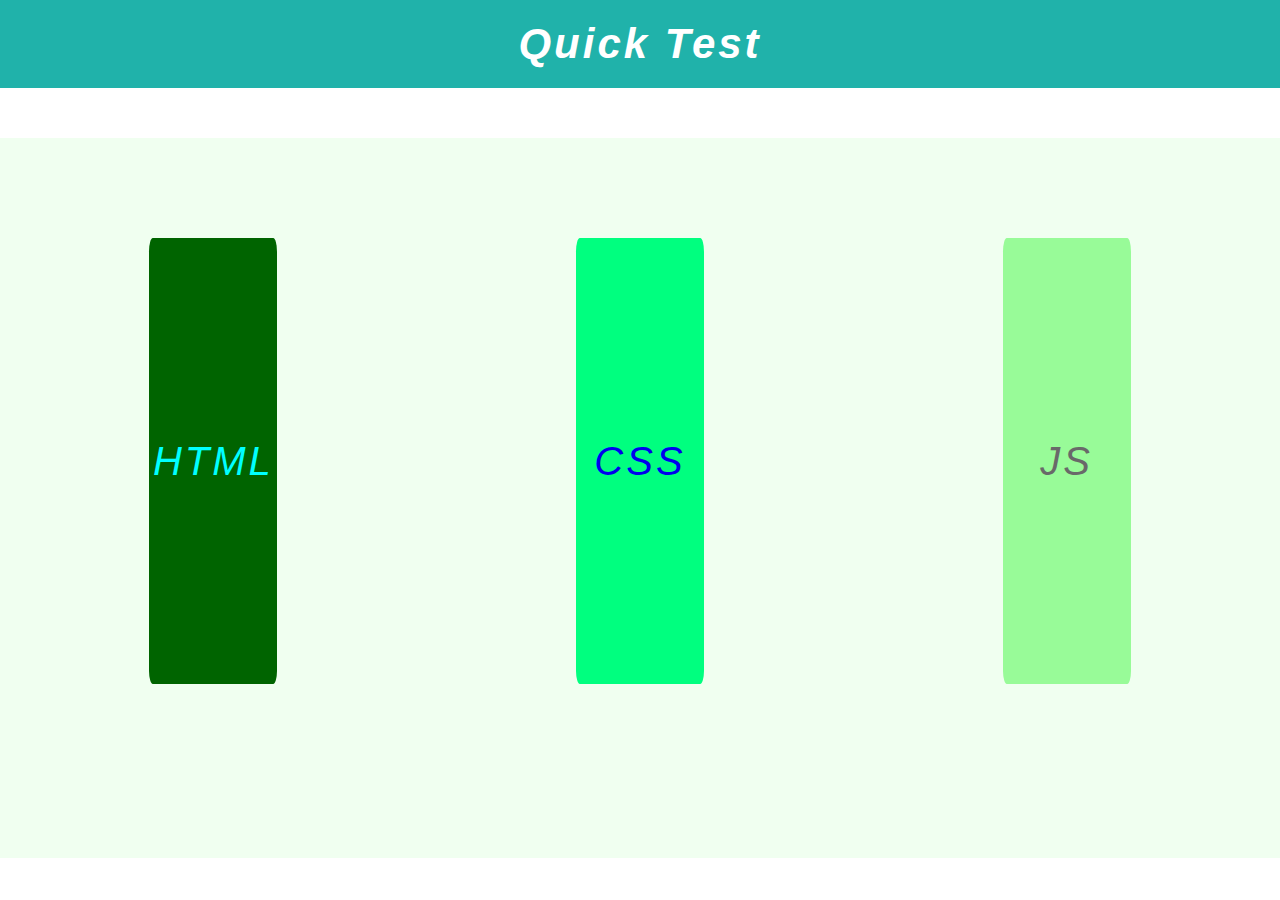
<file: index.html>
<!DOCTYPE html>
<html lang="en">
<head>
    <meta charset="UTF-8">
    <meta http-equiv="X-UA-Compatible" content="IE=edge">
    <meta name="viewport" content="width=device-width, initial-scale=1.0">
    <title>Quiz</title>
    <link rel="stylesheet" href="./css/indexStyle.css">
</head>
<body>
    
    <!-- head title -->
    <header class="header">
        <h1> quick test </h1>
    </header>

    <!-- second section -->

    <section class="section-content">
        <div class="content-container">
            <div><a href="./htmlTest.html">html</a></div>
            <div><a href="./cssTest.html">css</a></div>
            <div><a href="./jsTest.html">js</a></div>
        </div>
        
    </section>

</body>
</html>
</file>
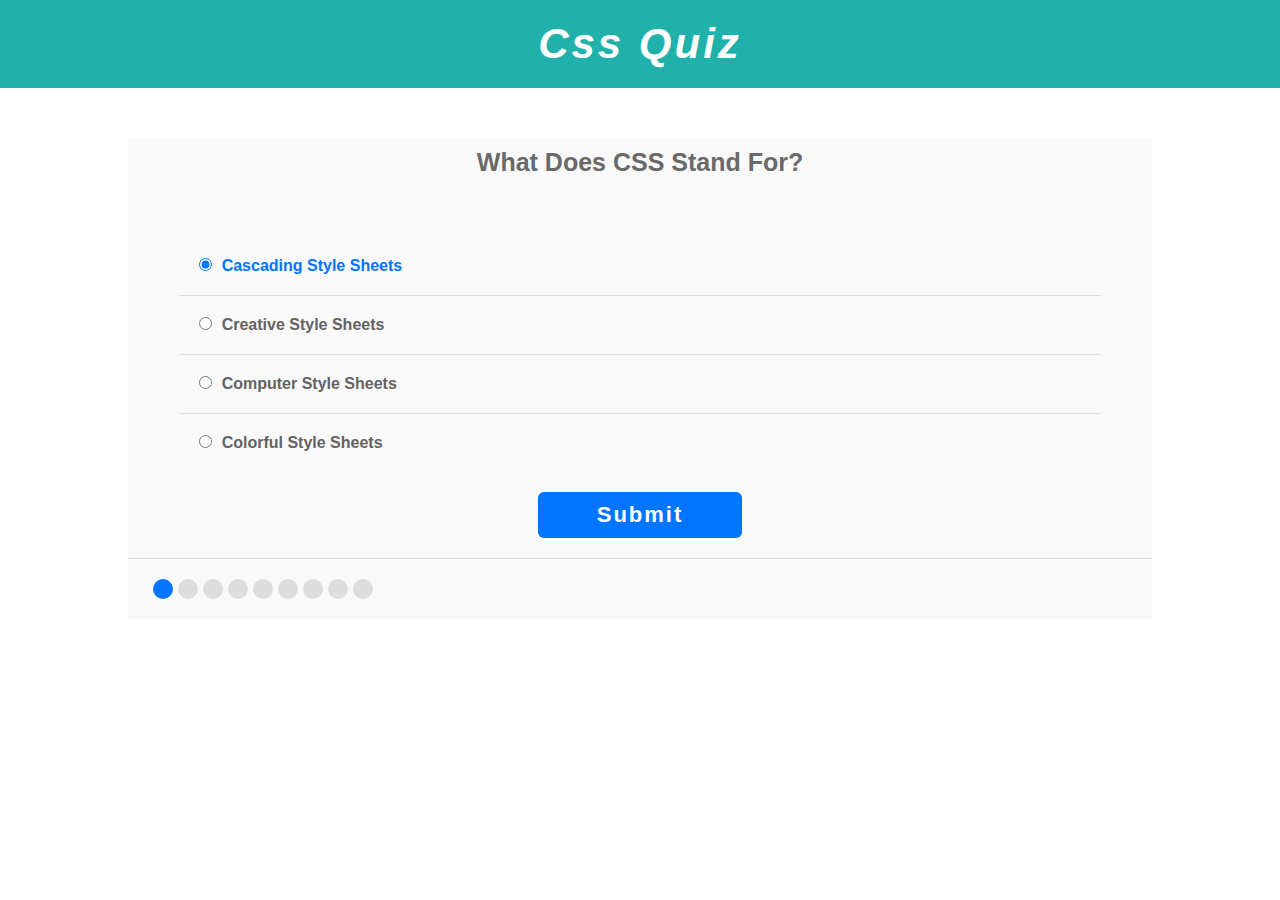
<file: cssTest.html>
<!DOCTYPE html>
<html lang="en">
<head>
    <meta charset="UTF-8">
    <meta http-equiv="X-UA-Compatible" content="IE=edge">
    <meta name="viewport" content="width=device-width, initial-scale=1.0">
    <title>css test</title>
    <link rel="stylesheet" href="./css/mainStyle.css">
</head>
<body>
    
    <!-- head title -->
    <div class="header">
        <h1> <span id="head-quiz"></span> quiz </h1>
    </div>


    <!-- quiz section -->
<section class="quiz-content">
    <div class="quiz-container">

        <div class="quiz-question">
            
        </div>

        <div class="answer-area">

            
        </div>

        <button class="submit">submit</button>

        <div class="quiz-info">

            <div class="spans">
               
            </div>

            <div class="time-down">
               
            </div>


        </div>

        <div class="ruslts">
            
        </div>

        <div class="dir">
            <button class="reld">restart test</button>
            <button class="next"> Js test</button>
        </div>

    </div>
</section>   


<script src="./js/cssTest.js"></script>
</body>
</html>
</file>
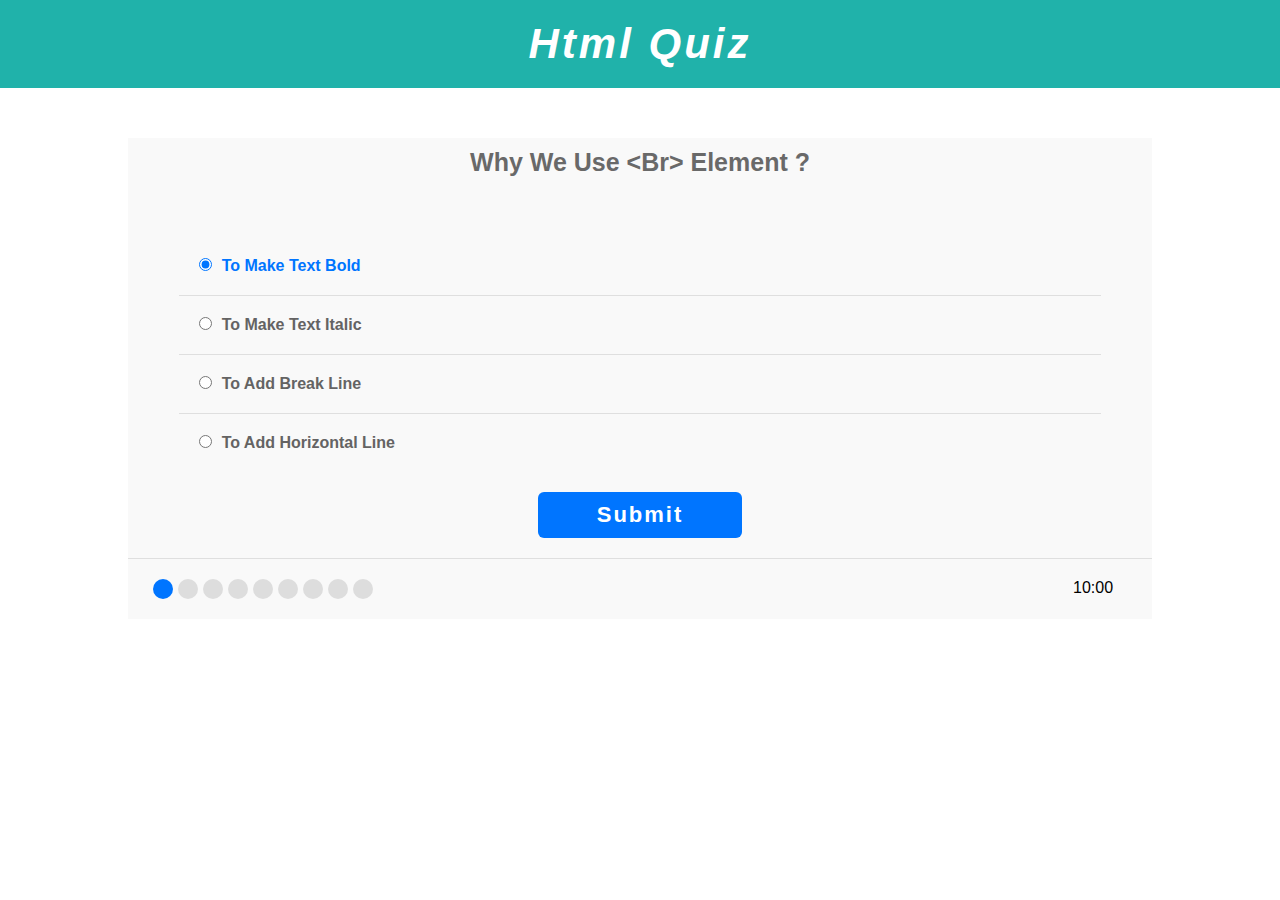
<file: htmlTest.html>
<!DOCTYPE html>
<html lang="en">
    <head>
        <meta charset="UTF-8">
        <meta http-equiv="X-UA-Compatible" content="IE=edge">
        <meta name="viewport" content="width=device-width, initial-scale=1.0">
        <title>html test</title>
        <link rel="stylesheet" href="./css/mainStyle.css">
    </head>
    <body>

        <!-- head title -->
        <div class="header">
            <h1> <span id="head-quiz"></span> quiz </h1>
        </div>


        <!-- quiz section -->
    <section class="quiz-content">
        <div class="quiz-container">

            <div class="quiz-question">
                <!-- <h2>Why We Use &lt;br&gt; Element ?</h2> -->
            </div>

            <div class="answer-area">

                
            </div>

            <button class="submit">submit</button>

            <div class="quiz-info">

                <div class="spans">
                    
                </div>

                <div class="time-down">
                    <span>10:00</span>
                </div>


            </div>

            <div class="ruslts">
              
            </div>

            <div class="dir">
                <button class="reld">restart test</button>
                <button class="next"> css test</button>
            </div>

        </div>
    </section>   

    <script src="./js/htmlTest.js"></script>
    </body>
</html>
</file>
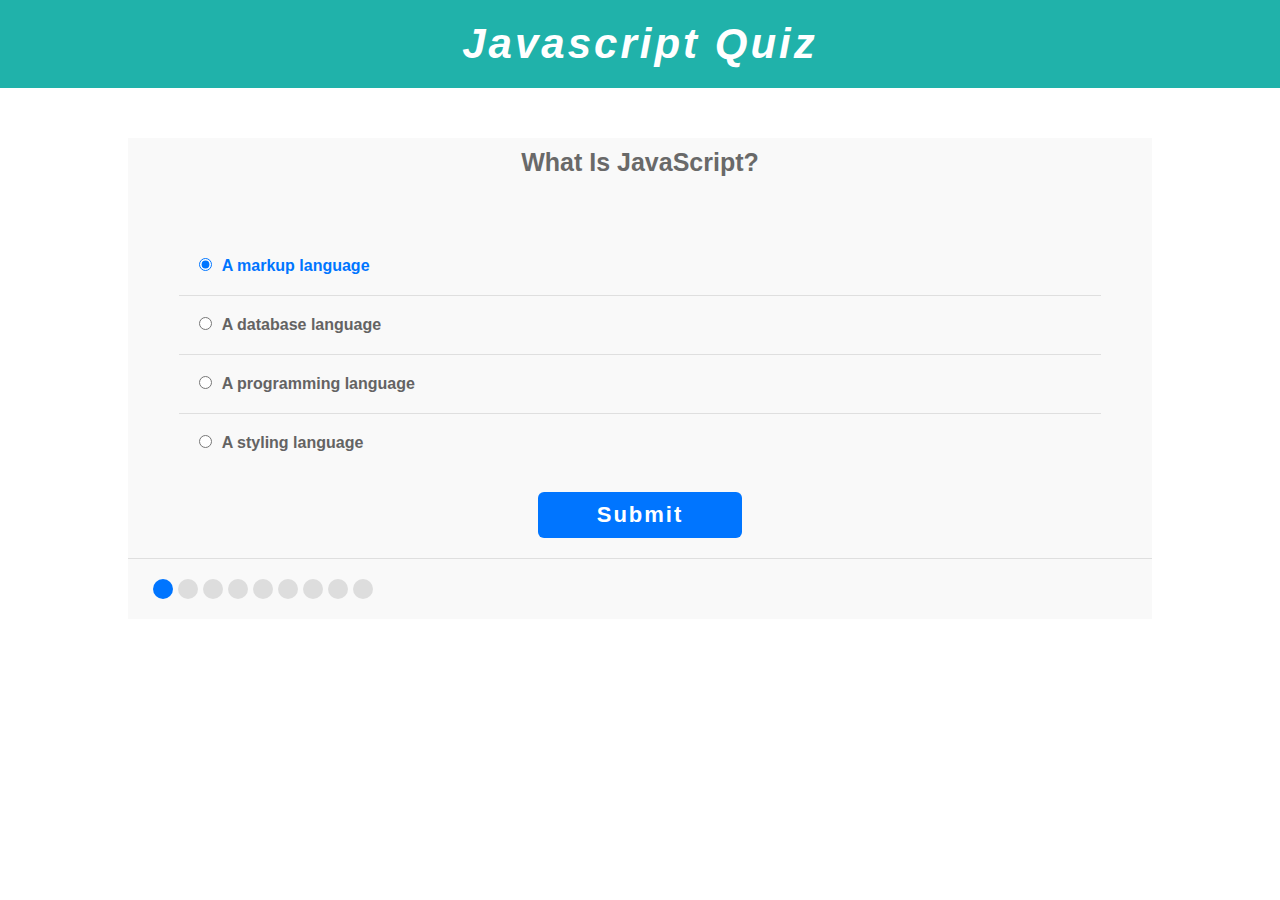
<file: jsTest.html>
<!DOCTYPE html>
<html lang="en">
<head>
    <meta charset="UTF-8">
    <meta http-equiv="X-UA-Compatible" content="IE=edge">
    <meta name="viewport" content="width=device-width, initial-scale=1.0">
    <title>javascript test</title>
    <link rel="stylesheet" href="./css/mainStyle.css">
</head>
<body>
    
    <!-- head title -->
    <div class="header">
        <h1> <span id="head-quiz"></span> quiz </h1>
    </div>


    <!-- quiz section -->
<section class="quiz-content">
    <div class="quiz-container">

        <div class="quiz-question">
            
        </div>

        <div class="answer-area">
            
        </div>

        <button class="submit">submit</button>

        <div class="quiz-info">

            <div class="spans">
                
            </div>

            <div class="time-down">
                
            </div>


        </div>

        <div class="ruslts"></div>

        <div class="dir">
            <button class="reld">restart test</button>
            <button class="next"> Home</button>
        </div>

    </div>
</section>   


<script src="./js/jsTest.js"></script>
</body>
</html>
</file>
<file: css/indexStyle.css>
*{
    box-sizing: border-box;
    margin: 0;
    padding: 0;
}

body{
    font-family: 'Segoe UI', Tahoma, Geneva, Verdana, sans-serif;
}
/* head section */
.header{
    background-color: #20B2AA;
    text-align: center;
    padding: 20px 10px;
    margin-bottom: 50px;
}
.header h1{
    text-transform: capitalize;
    font-size: 42px;
    font-style: italic;
    letter-spacing: 3px;
    color: #fff;
}

/* content section */

.section-content{
    background-color: #F0FFF0;
    height: 80vh;
    padding: 50px 0px;
}


.section-content .content-container{
    
    padding-top: 50px;
    display: flex;
    justify-content: space-around;
    height: 80%;
}
.content-container div{
    display: flex;
    align-items: center;
    justify-content: center;
    width: 10%;
    border-radius: 3%;
}


.content-container div:first-child{
    background-color: #006400;
    transition: all .3s;
}
.content-container div:first-child a{ 
   color:#00FFFF ;
}
.content-container div:first-child a:hover{ 
    font-size: 45px;
    font-weight: 600;
}
.content-container div:hover:first-child{
    background-color: #00FFFF ;
}
.content-container div:hover:first-child a{
    color: #006400;
}



.content-container div:nth-child(2){
    background-color: #00FF7F;
    transition: all .3s;
}
.content-container div:hover:nth-child(2){
    background-color: #4169E1;
    
}

.content-container div:hover:nth-child(2) a{
    color: #00FF7F;
}
.content-container div:nth-child(2) a:hover{
    font-size: 45px;
    font-weight: 600;
}



.content-container div:last-child{
    background-color:#98FB98 ;
    transition: all .3s;
}
.content-container div:last-child a{
    color:#696969;
 }
.content-container div:last-child a:hover{
    font-size: 45px;
    font-weight: 600;
 }
.content-container div:hover:last-child{
    background-color:#696969;
}
.content-container div:hover:last-child a{
    color:#98FB98 ;
 }

.content-container div a{
    text-decoration: none;
    font-size: 40px;
    letter-spacing: 3px;
    font-style: italic;
    font-weight: 500;
    text-transform: uppercase;
    transition: all .3s;
}

/* start media query */

@media screen and (max-width:1200px){
    .content-container div{
        width: 15%;
    }

}

@media screen and (max-width:768px){

    .section-content .content-container{
        flex-direction: column;
        height: 100%;
    }

    .content-container div{
        width: 90%;
        margin: auto;
    }
    .content-container div a{
        font-size: 30px;
    }
    .content-container div:first-child a:hover,
    .content-container div:nth-child(2) a:hover,
    .content-container div:last-child a:hover{
        font-size: 30px;
        letter-spacing: 10px;
    }
    
}
</file>
<file: css/mainStyle.css>
*{
    box-sizing: border-box;
    margin: 0;
    padding: 0;
}

body{
    font-family: 'Segoe UI', Tahoma, Geneva, Verdana, sans-serif;
}

/* head section */
.header{
    background-color: #20B2AA;
    text-align: center;
    padding: 20px 10px;
    margin-bottom: 50px;
}
.header h1{
    text-transform: capitalize;
    font-size: 42px;
    font-style: italic;
    letter-spacing: 3px;
    color: #fff;
}

/* start question section */
/* .quiz-content{
    background-color: #F0FFF0;
} */
.quiz-container{

    background-color: #f9f9f9;
    width: 80%;
    margin:0px auto 50px;

}
.quiz-question{
    margin-bottom: 50px;
}

.quiz-question h2{

    /* background-color: red; */
    text-align: center;
    text-transform: capitalize;
    padding: 10px 0px;
    font-size: 25px;
    color: #696969;
}

.answer-area{
    /* background-color: green; */
    margin: 50px auto 0px;
    width: 90%;
}

.answer-area .answer{
    padding: 20px;
}

.answer:not(:last-child){

    border-bottom: 1px solid #dfdfdf;
}
.answer input[type="radio"]:checked + label{

    color: #0075ff;
}
.answer label {
    font-weight: 700;
    cursor: pointer;
    color: #646363;
    margin-left: 5px;
}

.submit{
    background-color: #0075ff;
    border: none;
    display: block;
    padding: 10px 15px;
    width: 20%;
    color: #fff;
    font-size: 22px;
    font-weight: bold;
    cursor: pointer;
    margin: 20px auto;
    border-radius: 6px;
    letter-spacing: 2px;
    text-transform: capitalize;
    transition: all .3s;
}
.submit:hover{
    letter-spacing: 5px;
}
.submit:focus{
    outline: none;
}

.quiz-info{
    /* background-color: yellow; */
    border-top: 1px solid #dfdfdf;
    display: flex;
    justify-content: space-between;
    padding: 20px;
}

.quiz-info .spans{
    /* background-color: brown; */
    display: flex;
    width: 60%;
}

.quiz-info .spans span{
    width: 20px;
    height: 20px;
    border-radius: 50%;
    margin-left: 5px;
    background-color: #ddd;
}

.spans span.on{
    background-color: #0075ff;
}
.on{
    background-color: #0075ff;
}

.quiz-info .time-down{
    /* background-color: violet; */
    width: 5%;
    margin-right: 1%;
    /* text-align: center; */
}

.ruslts{
    display: none;
    background-color: #696969;
    color: #98FB98;
    margin: 20px 0px;
    text-align: center;
    text-transform: capitalize;
    font-style: italic;
    font-size: 22px;
    letter-spacing: 2px;
    padding: 10px 0px;
}

.dir{
    /* background-color: red; */
    padding: 20px;
    display: none;
}

.reld{
    background-color: #0075ff;
    border: none;
    display: block;
    padding: 10px 15px;
    width: 20%;
    color: #fff;
    font-size: 22px;
    font-weight: bold;
    cursor: pointer;
    margin: 20px auto;
    border-radius: 6px;
    letter-spacing: 2px;
    text-transform: capitalize;
    transition: all .3s;
}
.reld:hover{
    letter-spacing: 5px;
}
.next{
    background-color: #0075ff;
    border: none;
    display: block;
    padding: 10px 15px;
    width: 20%;
    color: #fff;
    font-size: 22px;
    font-weight: bold;
    cursor: pointer;
    margin: 20px auto;
    border-radius: 6px;
    letter-spacing: 2px;
    text-transform: capitalize;
    transition: all .3s;
}
.next:hover{
    letter-spacing: 5px;
}


/* start media query */

@media screen and (max-width:1200px){

    .reld, .next{
        width: 30% !important;
        line-height: 1.7 !important;
    }
}

@media screen and (max-width:768px) {
    
    .quiz-container{
        width: 95%;
    }
    .dir{
        display: block !important;
    }

    .reld, .next{
        width: 35% !important;
        line-height: 1.7 !important;
    }

}

@media screen and (max-width:576px) {

    .header h1{
        font-size: 32px;
    }

    .quiz-question h2{
        line-height: 1.9;
        font-size: 20px;
    }
    .answer-area{
        width:100%;
        line-height: 1.9;
    }
    .submit{
        width: 60%;
    }

    .quiz-info{
        flex-direction: column;
    }
  
    .quiz-info .spans{
        width: 95%;
        margin-bottom: 30px;
    }
    .quiz-info .spans span{
        margin: auto;
    }
    .quiz-info .time-down{
        width: 100%;
        text-align: center;
        font-size: 22px;
    }
    .ruslts{
        font-size: 20px;
    }
    .reld, .next{
        width: 60% !important;
        line-height: 1.7 !important; 
    }
    
}
</file>
